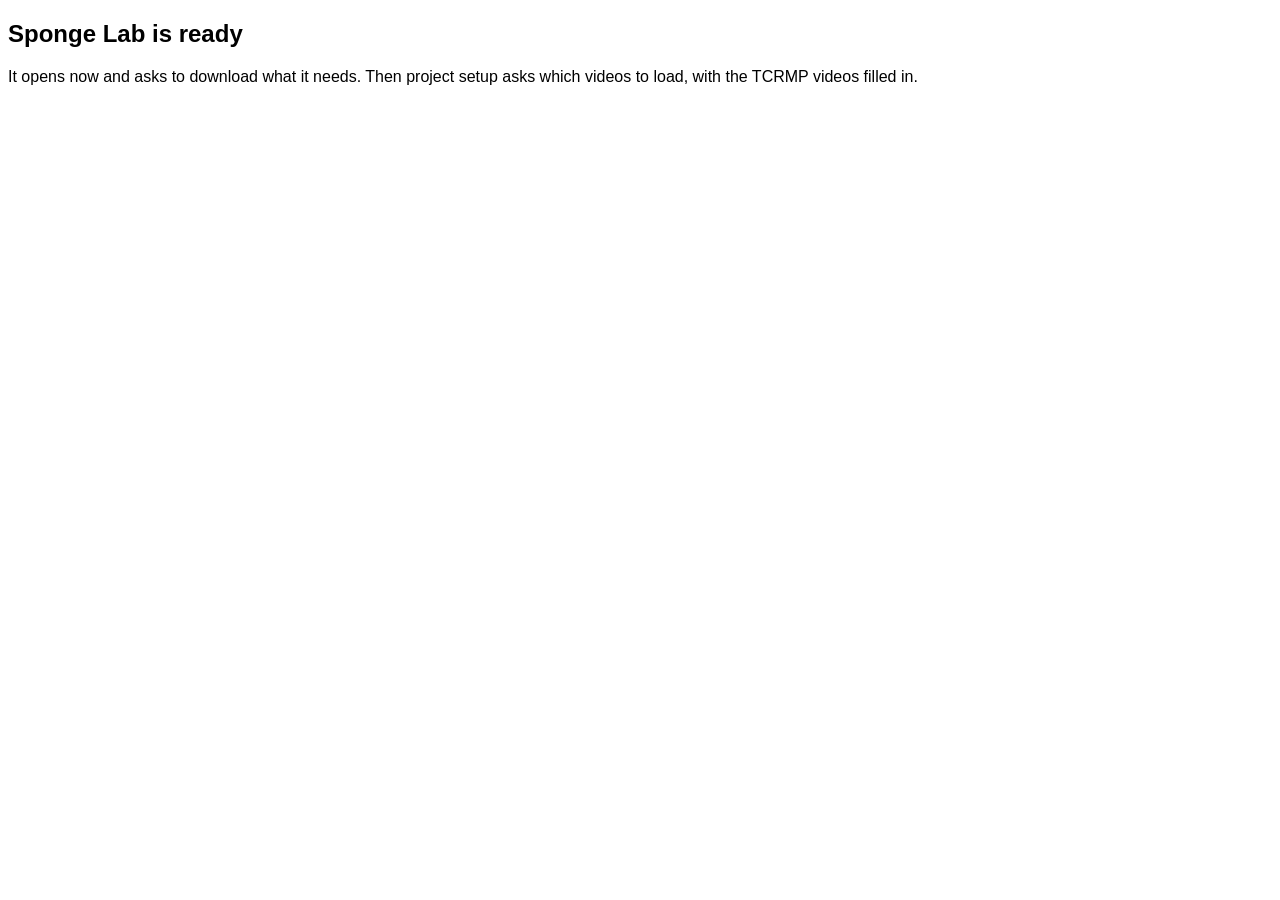
<file: packaging/resources/conclusion.html>
<!doctype html>
<html><head><meta charset="utf-8"></head>
<body style="font-family: -apple-system, sans-serif">
<h2>Sponge Lab is ready</h2>
<p>It opens now and asks to download what it needs. Then project setup asks which videos to load, with the TCRMP videos filled in.</p>
</body></html>
</file>
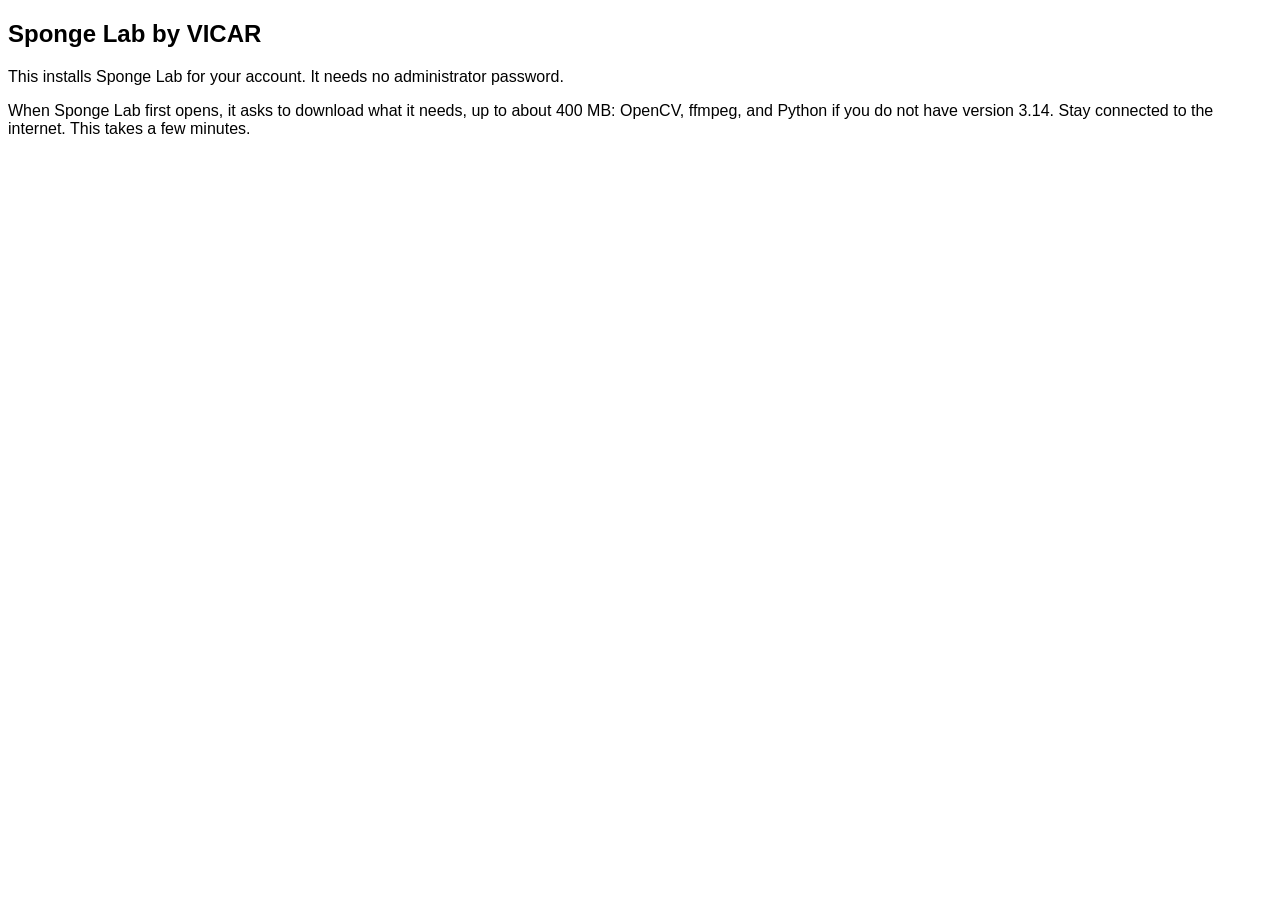
<file: packaging/resources/welcome.html>
<!doctype html>
<html><head><meta charset="utf-8"></head>
<body style="font-family: -apple-system, sans-serif">
<h2>Sponge Lab by VICAR</h2>
<p>This installs Sponge Lab for your account. It needs no administrator password.</p>
<p>When Sponge Lab first opens, it asks to download what it needs, up to about 400 MB: OpenCV, ffmpeg, and Python if you do not have version 3.14. Stay connected to the internet. This takes a few minutes.</p>
</body></html>
</file>
